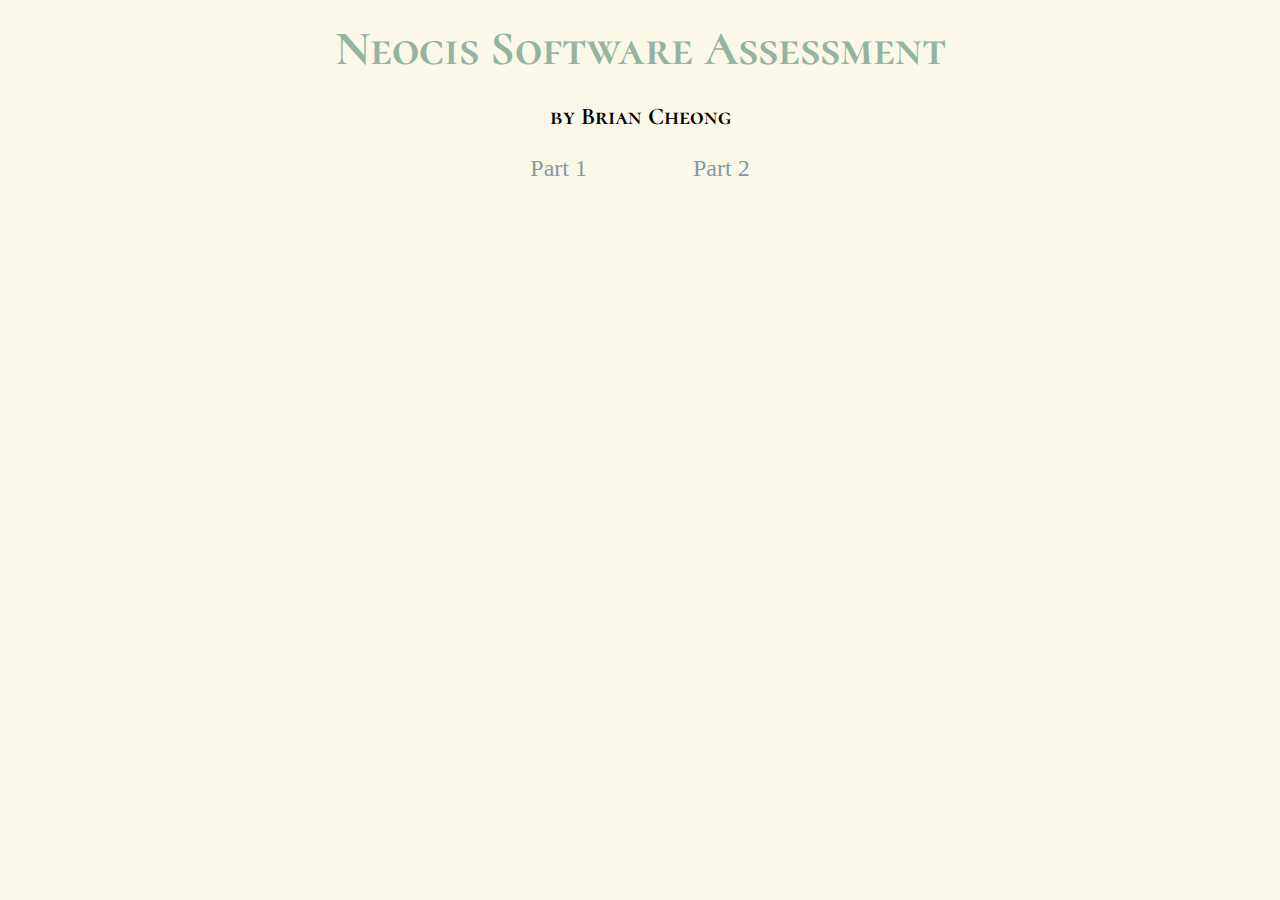
<file: index.html>
<!DOCTYPE html>
<html lang="en" dir="ltr">

<head>
  <meta charset="utf-8">
  <title>Neocis Software Assessment</title>
  <link rel="stylesheet" href="styles.css">
  <link rel="preconnect" href="https://fonts.googleapis.com">
  <link rel="preconnect" href="https://fonts.gstatic.com" crossorigin>
  <link href="https://fonts.googleapis.com/css2?family=Cormorant+SC:wght@500&display=swap" rel="stylesheet">
</head>

<body>
  <h1>Neocis Software Assessment</h1>
  <div class="information">
    <h3>by Brian Cheong</h3>
  </div>
  <div class="part">
    <a href="Part1/part1.html" class="part1">Part 1</a>
    <a href="Part2/part2.html" class="part2">Part 2</a>
  </div>
</body>
</html>
</file>
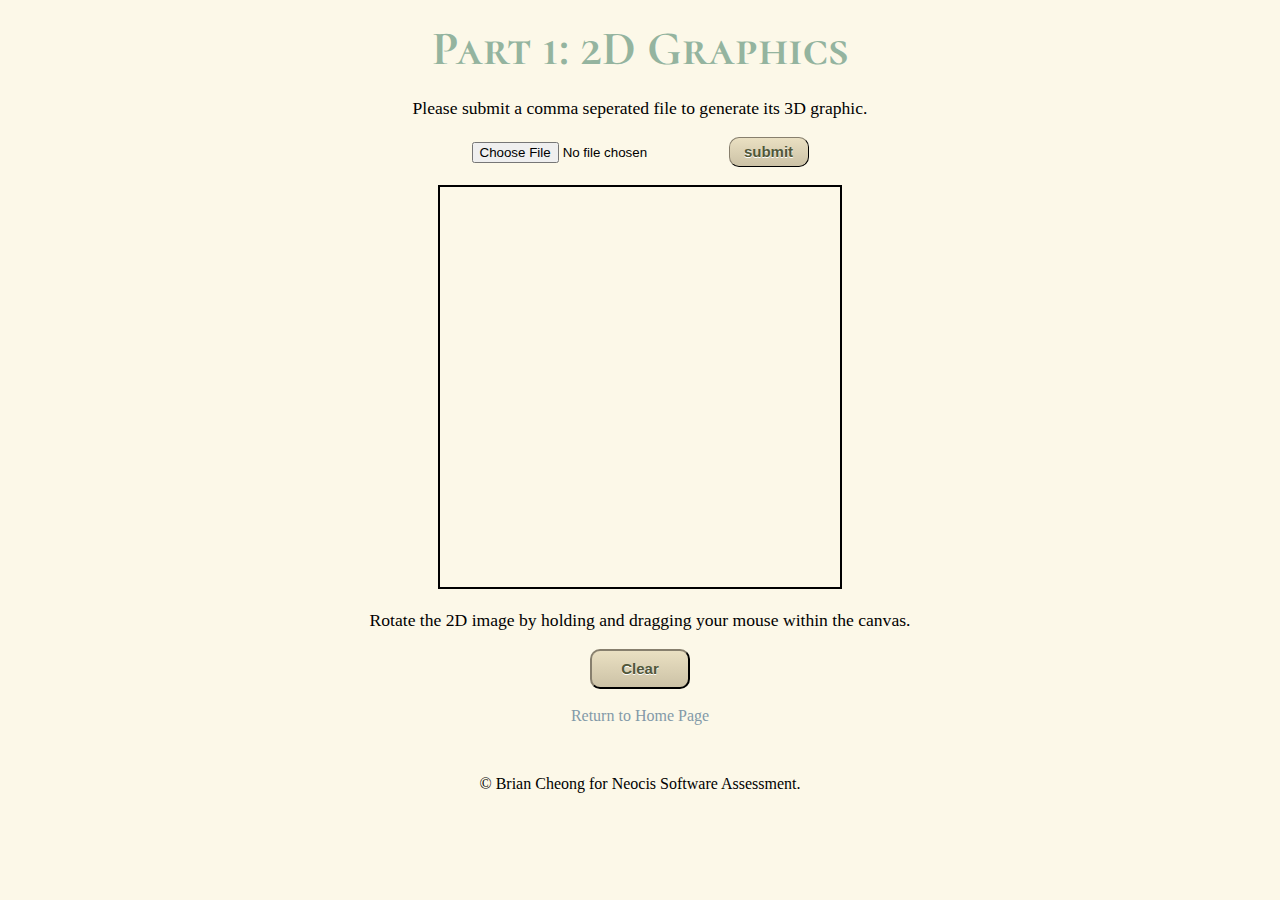
<file: Part1/part1.html>
<!DOCTYPE html>
<html lang="en" dir="ltr">

<head>
  <meta charset="utf-8">
  <title>Part 1</title>
  <link rel="stylesheet" href="../styles.css">
  <link rel="preconnect" href="https://fonts.googleapis.com">
  <link rel="preconnect" href="https://fonts.gstatic.com" crossorigin>
  <link href="https://fonts.googleapis.com/css2?family=Cormorant+SC:wght@500&display=swap" rel="stylesheet">
</head>

<body>
  <h1>Part 1: 2D Graphics</h1>
  <div class="instructions">
    <p>Please submit a comma seperated file to generate its 3D graphic.</p>
  </div>
  <form id="uploadForm">
    <input type="file" id="textFile" accept=".txt">
    <input class="submitBtn" type="submit" value="submit">
  </form>
  <br>
  <div class="grid">
    <canvas id="canvas" width="400" height="400"></canvas>
  </div>
  <p>Rotate the 2D image by holding and dragging your mouse within the canvas.</p>
  <div class="btn">
    <button id="btn1" type="button" name="button">Clear</button>
  </div>
  <br>
  <a href="../index.html">Return to Home Page</a>
  <script src="part1.js" charset="utf-8"></script>
</body>
<footer>© Brian Cheong for Neocis Software Assessment.</footer>

</html>
</file>
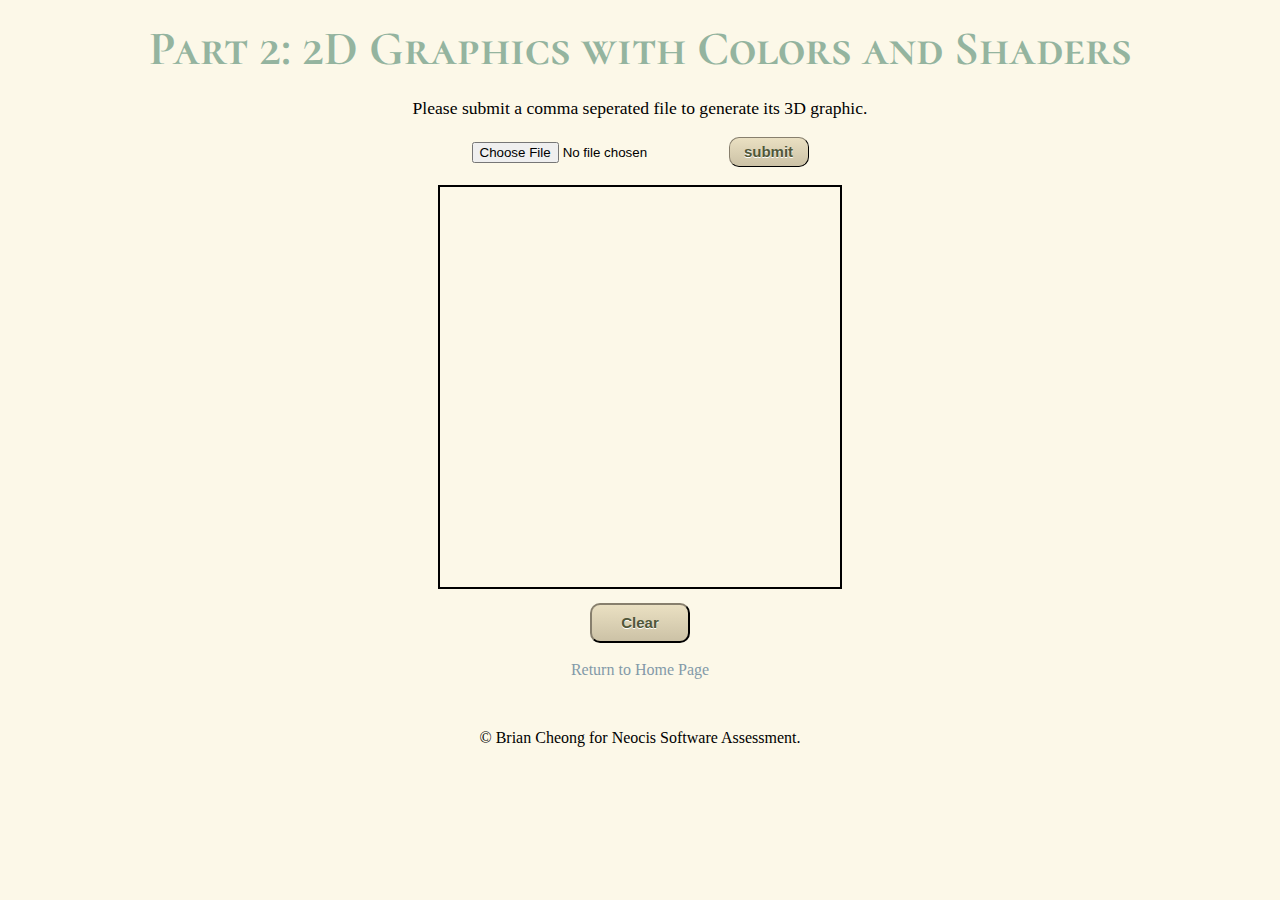
<file: Part2/part2.html>
<!DOCTYPE html>
<html lang="en" dir="ltr">
  <head>
    <meta charset="utf-8">
    <title>Part 2</title>
    <link rel="stylesheet" href="../styles.css">
    <link rel="preconnect" href="https://fonts.googleapis.com">
    <link rel="preconnect" href="https://fonts.gstatic.com" crossorigin>
    <link href="https://fonts.googleapis.com/css2?family=Cormorant+SC:wght@500&display=swap" rel="stylesheet">
  </head>
  <body>
    <h1>Part 2: 2D Graphics with Colors and Shaders</h1>
    <div class="instructions">
      <p>Please submit a comma seperated file to generate its 3D graphic.</p>
    </div>
    <form id="uploadForm2">
      <input type="file" id="textFile" accept=".txt">
      <input class="submitBtn" type="submit" value="submit">
    </form>
    <br>
    <div class="grid">
      <canvas id="canvas" width="400" height="400"></canvas>
    </div>
    <div class="btn">
      <button id="btn1" type="button" name="button">Clear</button>
    </div>
    <br>
    <a href="../index.html">Return to Home Page</a>
    <script src="part2.js" charset="utf-8"></script>
  </body>
  <footer>© Brian Cheong for Neocis Software Assessment.</footer>
</html>
</file>
<file: styles.css>
h1 {
  font-size: 3rem;
  margin: 20px auto;
  font-family: 'Cormorant SC', serif;
  color: #94B49F;
}

h3 {
  font-size: 1.5rem;
  font-family: 'Cormorant SC', serif;
}

body {
  text-align: center;
  background-color: #FCF8E8;
  margin: 0;
}

a {
  text-decoration: none;
  color: #839AA8;
}

a:hover {
  color: #94B49F;
}

p {
  font-size: 1.1rem;
}

footer {
  margin-top: 30px;
  padding: 20px 0 30px;
}

button {
  font-size: 15px;
  font-family: Arial;
  width: 100px;
  height: 40px;
  border-width: 2px;
  color: #505739;
  border-color: #333029;
  font-weight:bold;
  border-radius: 10px 10px;
  /* box-shadow: 0px 1px 0px 0px #1c1b18; */
  text-shadow: 0 1px 0 #ffffff;
  background:linear-gradient(#eae0c2, #ccc2a6);
}

button:hover {
  background: linear-gradient(#ccc2a6, #eae0c2);
}

.btn {
  margin-top: 10px;
}

.submitBtn {
  font-size: 15px;
  font-family: Arial;
  width: 80px;
  height: 30px;
  border-width: 1px;
  color: #505739;
  border-color: #333029;
  font-weight:bold;
  border-radius: 10px 10px;
  /* box-shadow: 0px 1px 0px 0px #1c1b18; */
  text-shadow: 0 1px 0 #ffffff;
  background:linear-gradient(#eae0c2, #ccc2a6);
}

.submitBtn:hover {
  background: linear-gradient(#ccc2a6, #eae0c2);
}

.part {
  font-size: 1.5rem;
}

.part1 {
  margin: 0 50px 0 0;
}

.part2 {
  margin: 0 0 0 50px;
}

#canvas {
  border: black 2px solid;
}

#uploadForm2 {
  margin: auto;
}
</file>
